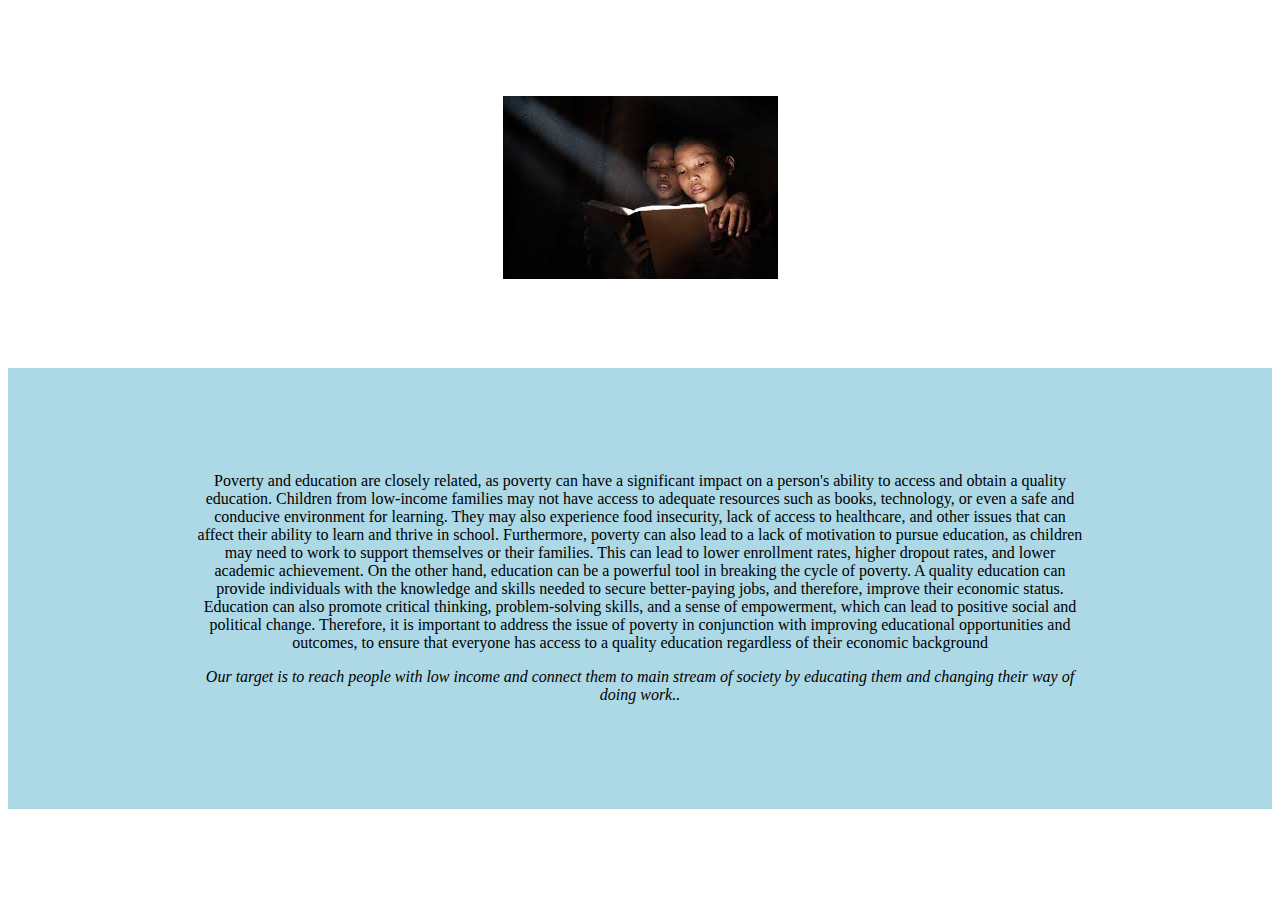
<file: story.html>
<body>
    <link rel="stylesheet" href="css/styles.css">
    <div class="bird; container-fluid" >
        <img src="[data-uri]">
        </div>
<div class="container-fluid" style="background-color: lightblue; ">
    
<p class="para">
    Poverty and education are closely related, as poverty can have a significant impact on a person's ability to access and obtain a quality education.

Children from low-income families may not have access to adequate resources such as books, technology, or even a safe and conducive environment for learning. They may also experience food insecurity, lack of access to healthcare, and other issues that can affect their ability to learn and thrive in school.

Furthermore, poverty can also lead to a lack of motivation to pursue education, as children may need to work to support themselves or their families. This can lead to lower enrollment rates, higher dropout rates, and lower academic achievement.

On the other hand, education can be a powerful tool in breaking the cycle of poverty. A quality education can provide individuals with the knowledge and skills needed to secure better-paying jobs, and therefore, improve their economic status. Education can also promote critical thinking, problem-solving skills, and a sense of empowerment, which can lead to positive social and political change.

Therefore, it is important to address the issue of poverty in conjunction with improving educational opportunities and outcomes, to ensure that everyone has access to a quality education regardless of their economic background
</p>
<p class="para"><i> Our target is to reach people with low income and connect them to main stream of society by educating them and changing their way of doing work..</i>  </p>


</div>

</body>
</file>
<file: css/styles.css>
body {
  font-family: "Montserrat";
  text-align: center;
}

h1, h2, h3, h4, h5, h6 {
  font-family: "Montserrat-Bold";
}

p {
  color: #8f8f8f;
}

/* Headings */

.big-heading {
  font-family: "Montserrat-Black";
  font-size: 3.5rem;
  line-height: 1.5;
}

.section-heading {
  font-size: 3rem;
  line-height: 1.5;
}

/* Containers */

.container-fluid{
  padding: 7% 15%;
}

/* Sections */

.colored-section {
  background-color: #ff4c68;
  color: #fff;
}

.white-section {
  background-color: #fff;
}

/* Navigation Bar */

.navbar {
  padding: 0 0 4.5rem;
}

.navbar-brand {
  font-family: "Ubuntu";
  font-size: 2.5rem;
  font-weight: bold;
}

.nav-item {
  padding: 0 18px;
}

.nav-link {
  font-size: 1.2rem;
  font-family: "Montserrat-Light";
}

/* Buttons */

.download-button {
  margin: 5% 3% 5% 0;
}

/* Title Section */

#title {
  background-color: #ff4c68;
  color: #fff;
  text-align: left;
}

#title .container-fluid {
  padding: 3% 15% 7%;
}

/* Title Image */

.title-image {
  width: 60%;
  transform: rotate(25deg);
  position: absolute;
  right: 30%;
}

/* Features Section */

#features {
  position: relative;
}

.feature-title {
  font-size: 1.5rem;
}

.feature-box {
  padding: 4.5%;
}

.icon {
  color: #ef8172;
  margin-bottom: 1rem;
}

.icon:hover {
  color: #ff4c68;
}

/* Testimonial Section */

#testimonials {
  background-color: #ef8172;
}

.testimonial-text {
  font-size: 3rem;
  line-height: 1.5;
}

.testimonial-image {
  width: 10%;
  border-radius: 100%;
  margin: 20px;
}


#press {
  background-color: #ef8172;
  padding-bottom: 3%;
}

.press-logo {
  width: 15%;
  margin: 20px 20px 50px;
}

/* Pricing Section */

#pricing {
  padding: 100px;
}

.price-text {
  font-size: 3rem;
  line-height: 1.5;
}

.pricing-column {
  padding: 3% 2%;
}

/* CTA Section */


/* Footer Section */


.social-icon {
  margin: 20px 10px;
}

@media (max-width: 1028px) {

  #title {
    text-align: center;
  }

  .title-image {
    position: static;
    transform: rotate(0);
  } 
}
.pic{
  padding: 10px;
  height: 200px;
  width: 200px;

}
.bird{
  width: 50%;
  margin: auto;
}
.para{
  color: black;
}
</file>
